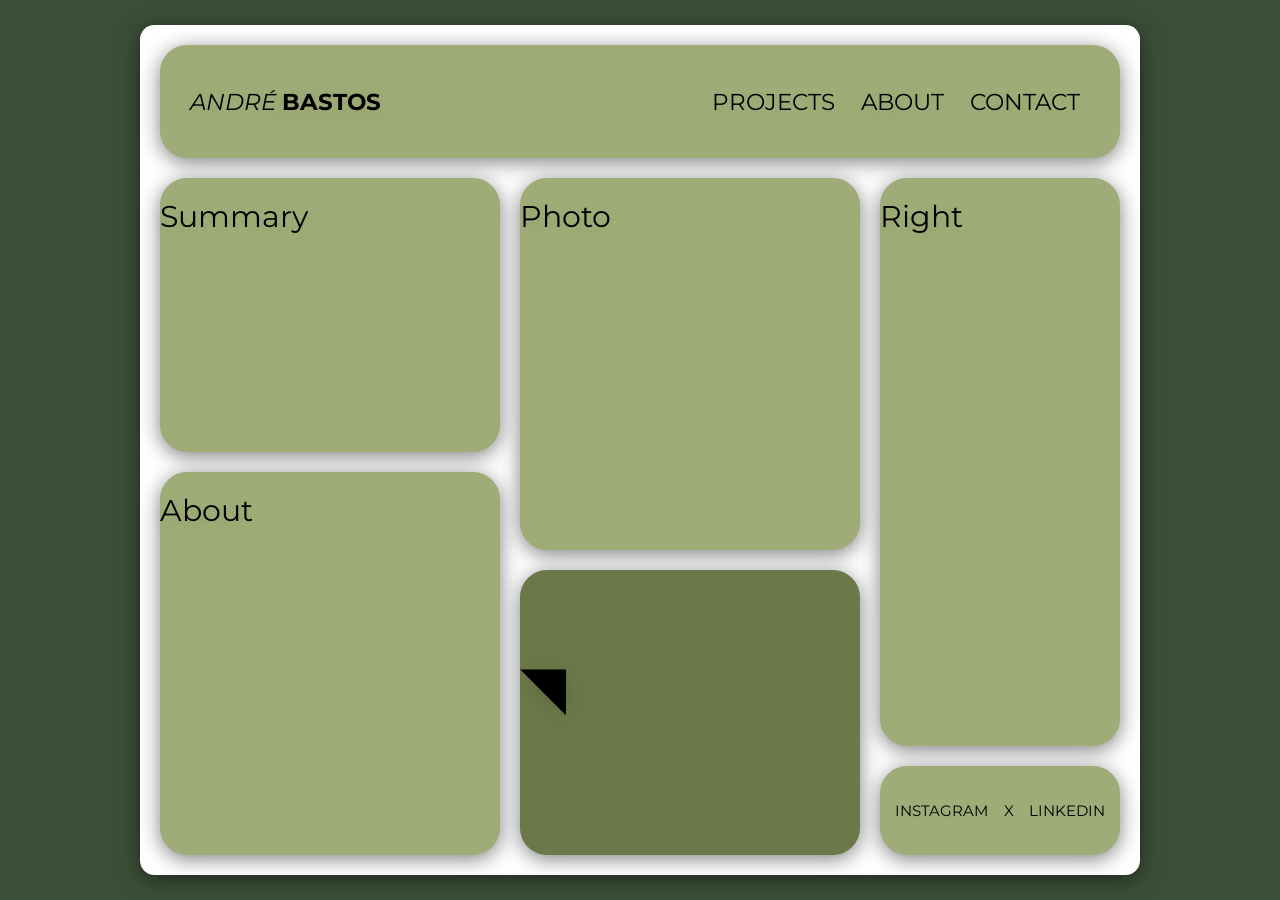
<file: Portfolio/index.html>
<!DOCTYPE html>
<html lang="en">
<head>

    <meta charset="UTF-8">
    <meta name="viewport" content="width=device-width, initial-scale=1.0">
    <title>Portfolio</title>

    <!-- PRELOAD -->
    <link rel="preload" href="style.css" as="style">

    <!-- STYLE -->
    <link rel="stylesheet" href="style.css">
    <link rel="preconnect" href="https://fonts.googleapis.com">
    <link rel="preconnect" href="https://fonts.gstatic.com" crossorigin>
    <link href="https://fonts.googleapis.com/css2?family=Montserrat:ital,wght@0,100..900;1,100..900&display=swap" rel="stylesheet">

</head>
<body>

    <div class="grid-container">

        <div class="header">
            <div style="width: 50%;">
                <p style="margin-left: 30px; font-size: 75%;">
                    <i>ANDRÉ</i> <b>BASTOS</b>
                </p>
            </div>
            <div style="width: 50%;">
                <p style="font-weight: 400; text-align: right; margin-right: 20px; font-size: 75%;">
                    <a href="projects.html" style="margin-right: 20px;">PROJECTS</a>
                    <a href="about.html" style="margin-right: 20px;">ABOUT</a>
                    <a href="contacts.html" style="margin-right: 20px;">CONTACT</a>
                </p>
            </div>
        </div>

        <div class="summary">Summary</div>
        <div class="photo">Photo</div>  
        <div class="right">Right</div>
        <div class="about">About</div>

        <a href="contacts.html" class="contact">
            <p style="font-size: 200%; justify-content: right;">◥</p>
        </a>
        
        <div class="social">
            <a href="https://www.instagram.com/_ndrevitor/" target="_blank">
                <p> INSTAGRAM </p>
            </a>
            <a href="https://x.com/zezzezzeze" target="_blank">
                <p> X </p>
            </a>
            <a href="https://www.linkedin.com/in/andr%C3%A9-mac%C3%AAdo-40498a317/" target="_blank">
                <p> LINKEDIN </p>
            </a>    
        </div>

    </div>

</body>
</html>
</file>
<file: Portfolio/style.css>
* {
    font-family: "Montserrat", sans-serif;
}

html, body {
    background-color: #3B4F37;
    height: 100%;
    margin: 0;
    padding: 0;
    display: flex;
    justify-content: center;
    align-items: center;
}

a {
    text-decoration: none;
    color: black;
}

.header { 
    grid-area: header;  
    background-color: #9FAC77; 
    display: flex;
    flex-direction: row;
}

.summary { 
    grid-area: summary; 
    background-color: #9FAC77; 
}

.photo { 
    grid-area: photo;   
    background-color: #9FAC77; 
}

.right { 
    grid-area: right;   
    background-color: #9FAC77; 
}

.about { 
    grid-area: about;   
    background-color: #9FAC77; 
    
}

.contact { 
    grid-area: contact; 
    background-color: #6B7847; 
    overflow: hidden;
}

.social { 
    grid-area: social;  
    background-color: #9FAC77;
    justify-content: space-evenly; 
    display: flex;
    align-items: center;
}

.social p {
    font-size: 50%;
    font-weight: 300px;
}

.grid-container {
    width: 960px;
    height: 810px;
    display: grid;
    grid-template-areas:
        'header  header  header  header  header  header  header  header header '
        'summary summary summary photo   photo   photo   right   right  right  '
        'summary summary summary photo   photo   photo   right   right  right  '
        'summary summary summary photo   photo   photo   right   right  right  '
        'about   about   about   photo   photo   photo   right   right  right  '
        'about   about   about   contact contact contact right   right  right  '
        'about   about   about   contact contact contact right   right  right  '
        'about   about   about   contact contact contact social  social social ';
    grid-template-rows: 1fr 1fr 1fr 1fr 1fr 1fr 1fr 1fr;
    grid-template-columns: repeat(8, 1fr);
    gap: 20px;
    background-color: white;
    box-shadow: 0px 4px 20px rgba(0, 0, 0, 0.5);
    text-shadow: 0px 4px 20px rgba(0, 0, 0, 0.1);
    border: none;
    border-radius: 0.9em;
    padding: 20px;
}

.grid-container > div, .grid-container > a {
    border: none;
    border-radius: 0.9em;
    box-shadow: 0px 4px 20px rgba(0, 0, 0, 0.5);
    padding: 20px 0;
    font-size: 30px;
}
</file>
